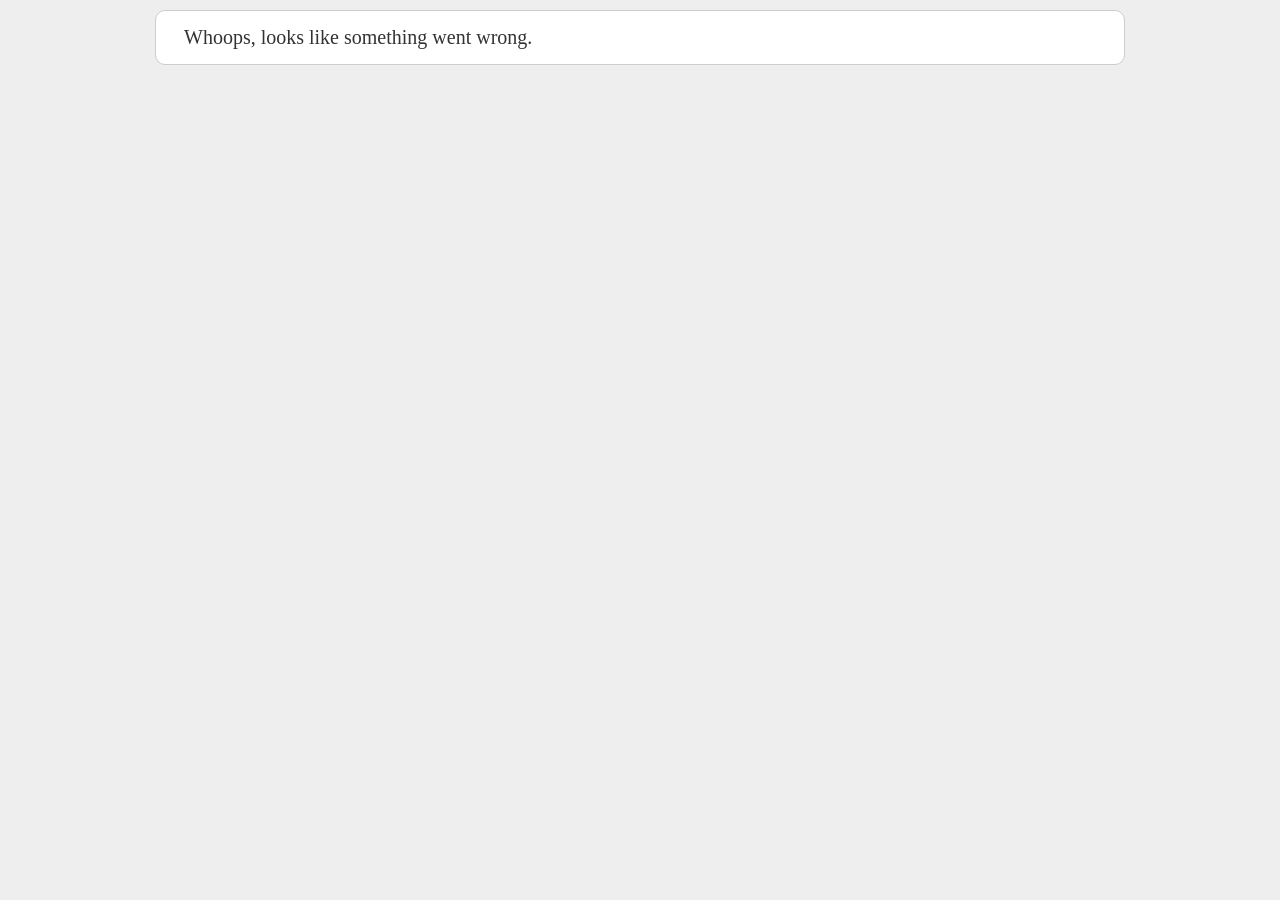
<file: vendor/laravel/framework/src/Illuminate/Exception/resources/plain.html>
<!DOCTYPE html>
<html>
    <head>
        <meta http-equiv="Content-Type" content="text/html; charset=UTF-8"/>
        <meta name="robots" content="noindex,nofollow" />
        <style>
            /* Copyright (c) 2010, Yahoo! Inc. All rights reserved. Code licensed under the BSD License: http://developer.yahoo.com/yui/license.html */
            html{color:#000;background:#FFF;}body,div,dl,dt,dd,ul,ol,li,h1,h2,h3,h4,h5,h6,pre,code,form,fieldset,legend,input,textarea,p,blockquote,th,td{margin:0;padding:0;}table{border-collapse:collapse;border-spacing:0;}fieldset,img{border:0;}address,caption,cite,code,dfn,em,strong,th,var{font-style:normal;font-weight:normal;}li{list-style:none;}caption,th{text-align:left;}h1,h2,h3,h4,h5,h6{font-size:100%;font-weight:normal;}q:before,q:after{content:'';}abbr,acronym{border:0;font-variant:normal;}sup{vertical-align:text-top;}sub{vertical-align:text-bottom;}input,textarea,select{font-family:inherit;font-size:inherit;font-weight:inherit;}input,textarea,select{*font-size:100%;}legend{color:#000;}

            html { background: #eee; padding: 10px }
            img { border: 0; }
            #sf-resetcontent { width:970px; margin:0 auto; }
                        .sf-reset { font: 11px Verdana, Arial, sans-serif; color: #333 }
            .sf-reset .clear { clear:both; height:0; font-size:0; line-height:0; }
            .sf-reset .clear_fix:after { display:block; height:0; clear:both; visibility:hidden; }
            .sf-reset .clear_fix { display:inline-block; }
            .sf-reset * html .clear_fix { height:1%; }
            .sf-reset .clear_fix { display:block; }
            .sf-reset, .sf-reset .block { margin: auto }
            .sf-reset abbr { border-bottom: 1px dotted #000; cursor: help; }
            .sf-reset p { font-size:14px; line-height:20px; color:#868686; padding-bottom:20px }
            .sf-reset strong { font-weight:bold; }
            .sf-reset a { color:#6c6159; }
            .sf-reset a img { border:none; }
            .sf-reset a:hover { text-decoration:underline; }
            .sf-reset em { font-style:italic; }
            .sf-reset h1, .sf-reset h2 { font: 20px Georgia, "Times New Roman", Times, serif }
            .sf-reset h2 span { background-color: #fff; color: #333; padding: 6px; float: left; margin-right: 10px; }
            .sf-reset .traces li { font-size:12px; padding: 2px 4px; list-style-type:decimal; margin-left:20px; }
            .sf-reset .block { background-color:#FFFFFF; padding:10px 28px; margin-bottom:20px;
                -webkit-border-bottom-right-radius: 16px;
                -webkit-border-bottom-left-radius: 16px;
                -moz-border-radius-bottomright: 16px;
                -moz-border-radius-bottomleft: 16px;
                border-bottom-right-radius: 16px;
                border-bottom-left-radius: 16px;
                border-bottom:1px solid #ccc;
                border-right:1px solid #ccc;
                border-left:1px solid #ccc;
            }
            .sf-reset .block_exception { background-color:#ddd; color: #333; padding:20px;
                -webkit-border-top-left-radius: 16px;
                -webkit-border-top-right-radius: 16px;
                -moz-border-radius-topleft: 16px;
                -moz-border-radius-topright: 16px;
                border-top-left-radius: 16px;
                border-top-right-radius: 16px;
                border-top:1px solid #ccc;
                border-right:1px solid #ccc;
                border-left:1px solid #ccc;
                overflow: hidden;
                word-wrap: break-word;
            }
            .sf-reset li a { background:none; color:#868686; text-decoration:none; }
            .sf-reset li a:hover { background:none; color:#313131; text-decoration:underline; }
            .sf-reset ol { padding: 10px 0; }
            .sf-reset h1 { background-color:#FFFFFF; padding: 15px 28px; margin-bottom: 20px;
                -webkit-border-radius: 10px;
                -moz-border-radius: 10px;
                border-radius: 10px;
                border: 1px solid #ccc;
            }
        </style>
    </head>
    <body>
                    <div id="sf-resetcontent" class="sf-reset">
                <h1>Whoops, looks like something went wrong.</h1>

            </div>
    </body>
</html>
</file>
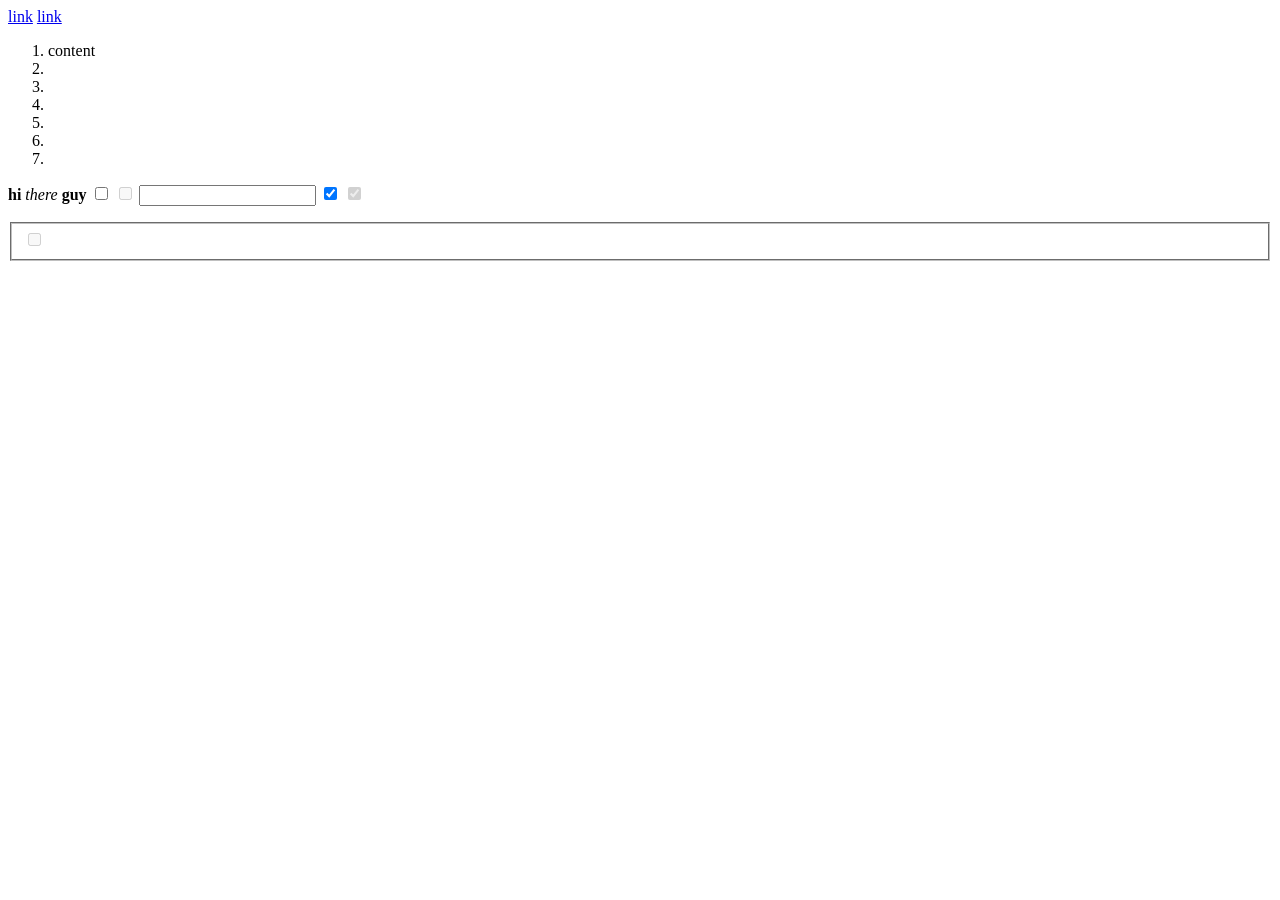
<file: vendor/symfony/css-selector/Symfony/Component/CssSelector/Tests/XPath/Fixtures/ids.html>
<html id="html"><head>
  <link id="link-href" href="foo" />
  <link id="link-nohref" />
</head><body>
<div id="outer-div">
 <a id="name-anchor" name="foo"></a>
 <a id="tag-anchor" rel="tag" href="http://localhost/foo">link</a>
 <a id="nofollow-anchor" rel="nofollow" href="https://example.org">
    link</a>
 <ol id="first-ol" class="a b c">
   <li id="first-li">content</li>
   <li id="second-li" lang="En-us">
     <div id="li-div">
     </div>
   </li>
   <li id="third-li" class="ab c"></li>
   <li id="fourth-li" class="ab
c"></li>
   <li id="fifth-li"></li>
   <li id="sixth-li"></li>
   <li id="seventh-li">  </li>
 </ol>
 <p id="paragraph">
   <b id="p-b">hi</b> <em id="p-em">there</em>
   <b id="p-b2">guy</b>
   <input type="checkbox" id="checkbox-unchecked" />
   <input type="checkbox" id="checkbox-disabled" disabled="" />
   <input type="text" id="text-checked" checked="checked" />
   <input type="hidden" />
   <input type="hidden" disabled="disabled" />
   <input type="checkbox" id="checkbox-checked" checked="checked" />
   <input type="checkbox" id="checkbox-disabled-checked"
          disabled="disabled" checked="checked" />
   <fieldset id="fieldset" disabled="disabled">
     <input type="checkbox" id="checkbox-fieldset-disabled" />
     <input type="hidden" />
   </fieldset>
 </p>
 <ol id="second-ol">
 </ol>
 <map name="dummymap">
   <area shape="circle" coords="200,250,25" href="foo.html" id="area-href" />
   <area shape="default" id="area-nohref" />
 </map>
</div>
<div id="foobar-div" foobar="ab bc
cde"><span id="foobar-span"></span></div>
</body></html>
</file>
